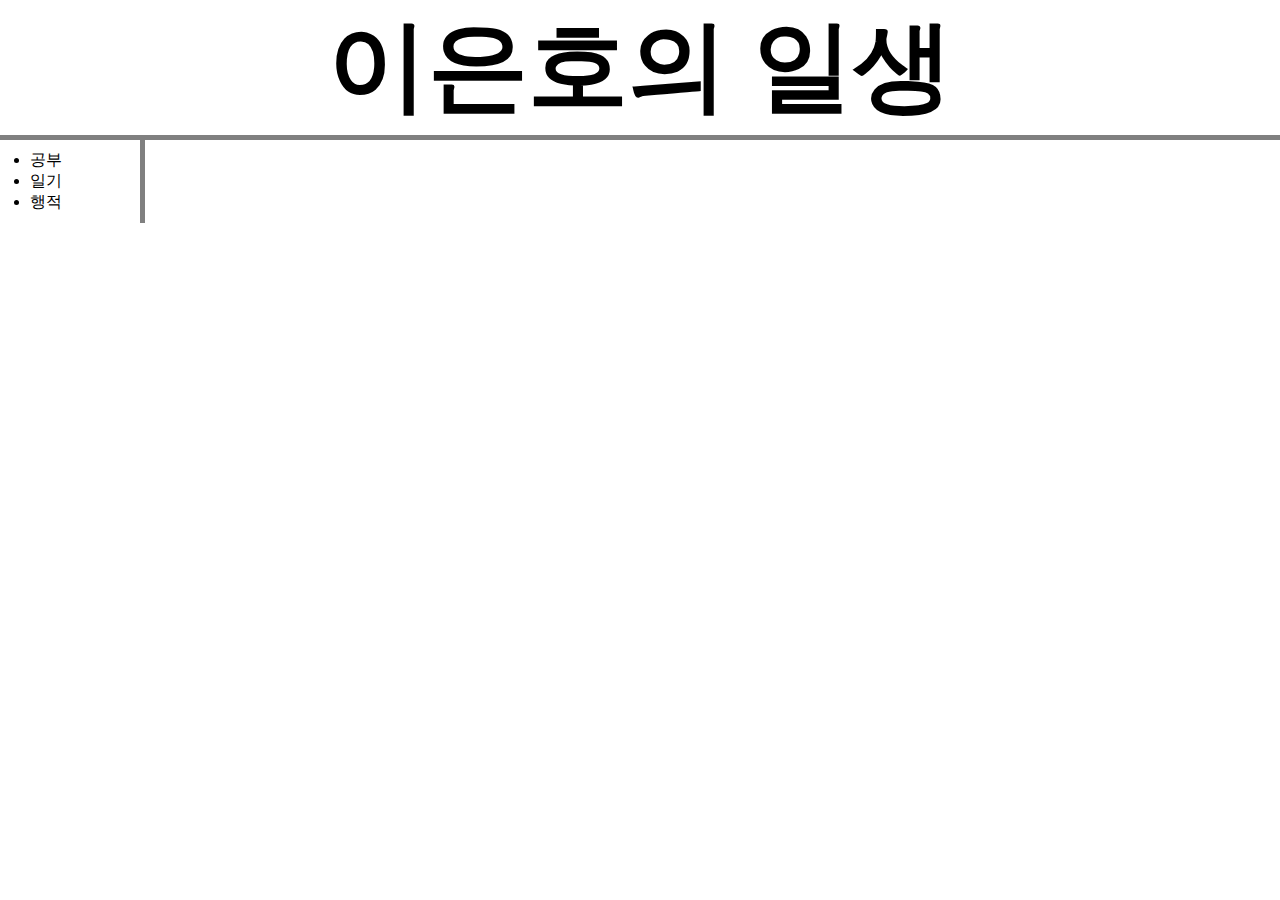
<file: index.html>
<!doctype html>
<html>
    <head>
        <title>이은호의 일생</title>
        <meta charset="UTF-8">
        <link rel="stylesheet" href="style.css">
    </head>
    <body>
        
        <h1><a href="index.html">이은호의 일생</a></h1>
        <div id="grid">
            <ul>
                <li><a href="1.html">공부</a></li>
                <li><a href="2.html">일기</a></li>
                <li><a href="3.html">행적</a></li>
            </ul>
            <div>
                <p id="article">
                    
                </p>
            </div>
        </div>
    </body>
</html>
</file>
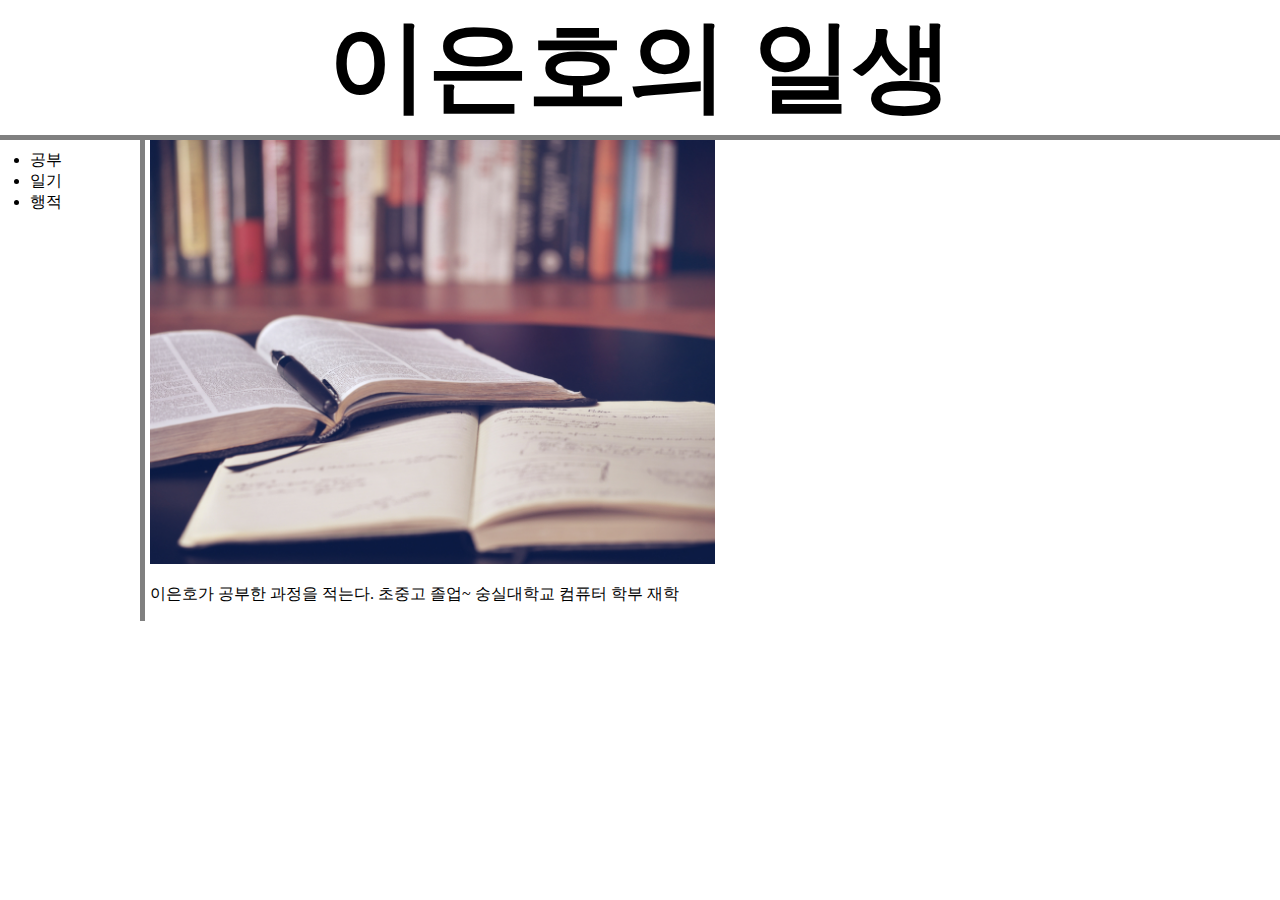
<file: 1.html>
<!doctype html>
<html>
    <head>
        <title>이은호의 일생</title>
        <meta charset="UTF-8">
        <link rel="stylesheet" href="style.css">

    </head>
    <body>
        <h1><a href="index.html">이은호의 일생</a></h1>
        <div id="grid">
            <ul>
                <li><a href="1.html">공부</a></li>
                <li><a href="2.html">일기</a></li>
                <li><a href="3.html">행적</a></li>
            </ul>
            <div>
                <img src="study.jpg" width="50%">
                <p>
                    이은호가 공부한 과정을 적는다.
                    초중고 졸업~
                    숭실대학교 컴퓨터 학부 재학
                </p>
            </div>
        </div>
        
    </body>
</html>
</file>
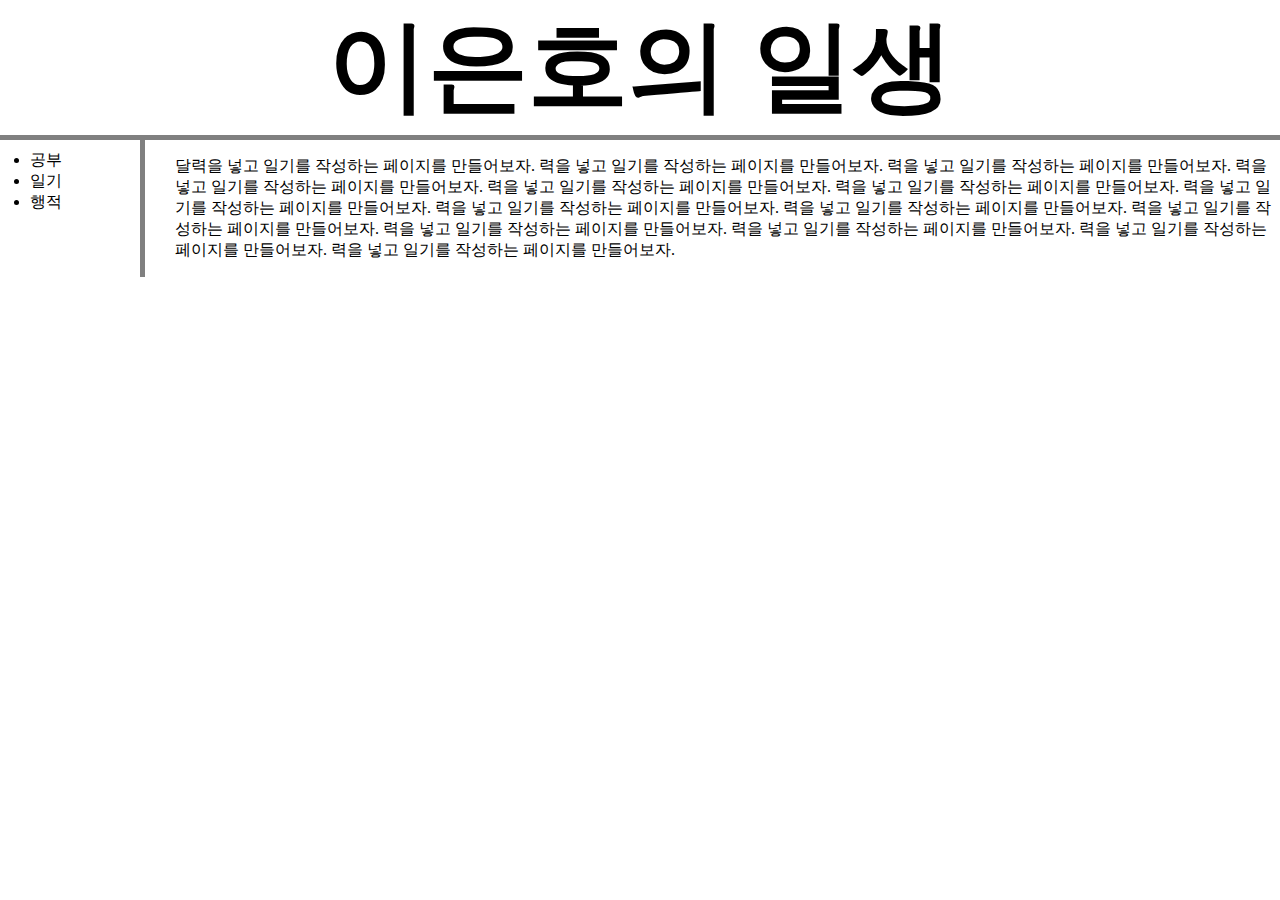
<file: 2.html>
<!doctype html>
<html>
    <head>
        <title>이은호의 일생</title>
        <meta charset="UTF-8">
        <link rel="stylesheet" href="style.css">

    </head>
    <body>
        <h1><a href="index.html">이은호의 일생</a></h1>
        <div id="grid">
            <ul>
                <li><a href="1.html" class="saw">공부</a></li>
                <li><a href="2.html" class="saw" id="active">일기</a></li>
                <li><a href="3.html" class="saw">행적</a></li>
            </ul>
            <div id="article">
                <p>
                    달력을 넣고 일기를 작성하는 페이지를 만들어보자.
                    력을 넣고 일기를 작성하는 페이지를 만들어보자.
                    력을 넣고 일기를 작성하는 페이지를 만들어보자.
                    력을 넣고 일기를 작성하는 페이지를 만들어보자.
                    력을 넣고 일기를 작성하는 페이지를 만들어보자.
                    력을 넣고 일기를 작성하는 페이지를 만들어보자.
                    력을 넣고 일기를 작성하는 페이지를 만들어보자.
                    력을 넣고 일기를 작성하는 페이지를 만들어보자.
                    력을 넣고 일기를 작성하는 페이지를 만들어보자.
                    력을 넣고 일기를 작성하는 페이지를 만들어보자.
                    력을 넣고 일기를 작성하는 페이지를 만들어보자.
                    력을 넣고 일기를 작성하는 페이지를 만들어보자.
                    력을 넣고 일기를 작성하는 페이지를 만들어보자.
                    력을 넣고 일기를 작성하는 페이지를 만들어보자.

                </p>
            </div>
        </div>
        
        
    </body>
</html>
</file>
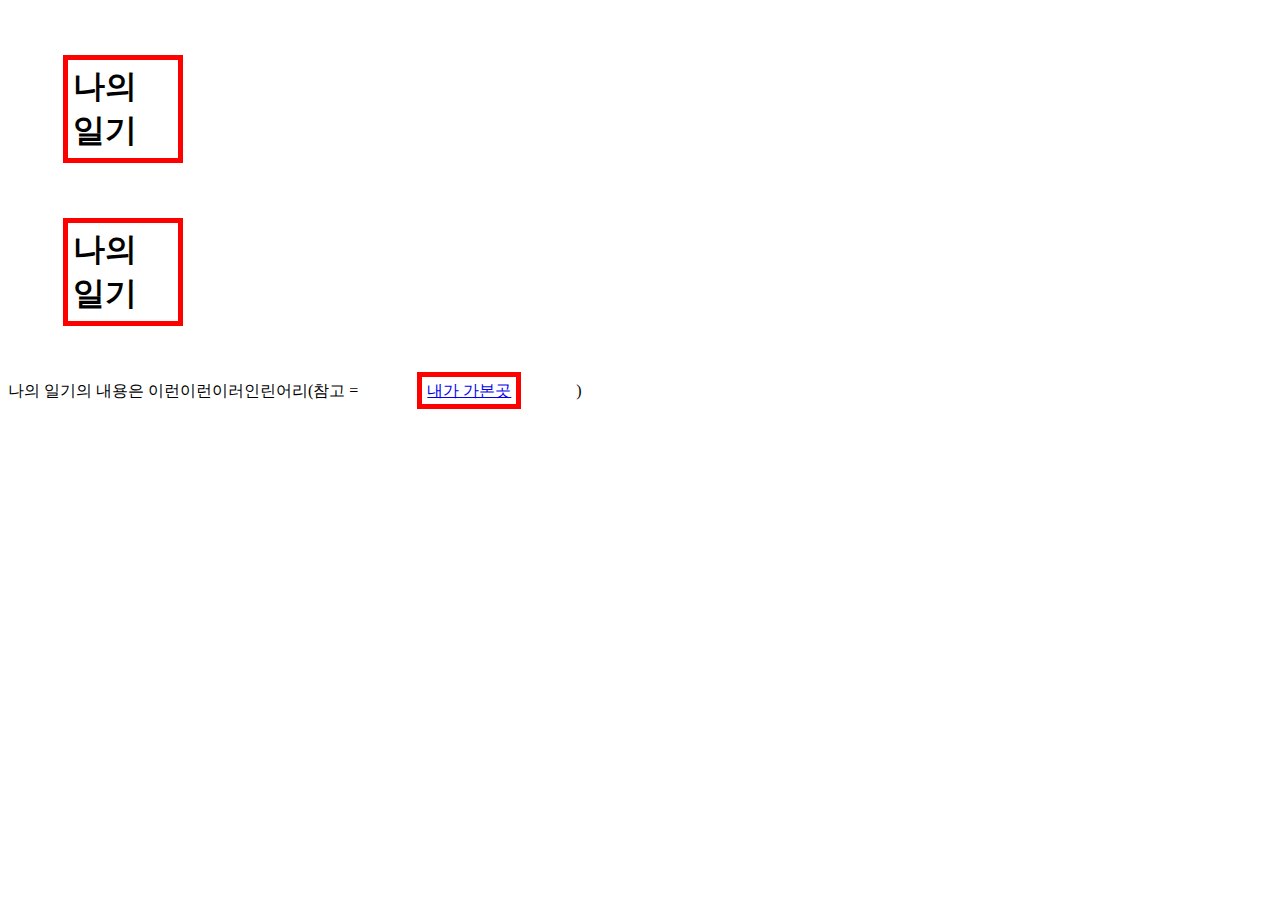
<file: box.html>
<!DOCTYPE html>
<html>
    <head>
        <meta charset="utf-8">
        <style>
            /*
            black leve element
            */
            h1,a {
                /*
                border-width: 5px;
                border-color: red;
                border-style: solid;
                */
                border :5px red solid;
                padding : 5px;
                margin : 55px;
                width : 100px;
            }
        </style>
    </head>
    <body>
        <h1>나의 일기</h1>
        <h1>나의 일기</h1>
        <p>
            나의 일기의 내용은 이런이런이러인린어리(참고 = <a href="index.html">내가 가본곳</a>)
        </p>
    </body>
</html>
</file>
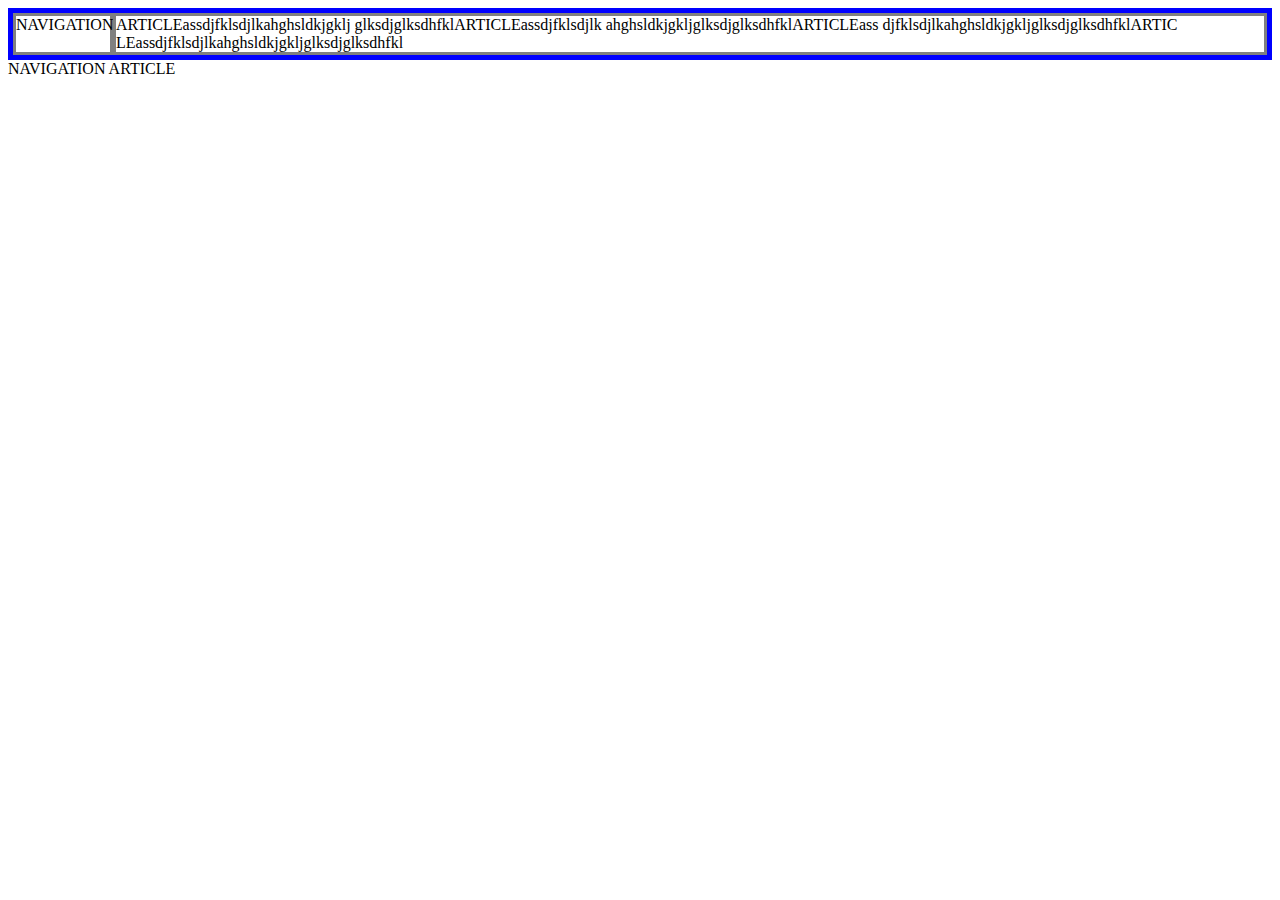
<file: grid.html>
<!DOCTYPE html>
<html>
    <head>
        <meta charset="utf-8">
        <title></title>
        <style>
            #grid {
                border : 5px solid blue;
                display : grid;
                grid-template-columns: 100px 1fr;
                
            }            
            div {
                border : 3px solid gray;
            }
        </style>
    </head>
    <body>
        <div id="grid" >
            <div>NAVIGATION</div>
            <div>ARTICLEassdjfklsdjlkahghsldkjgklj
                glksdjglksdhfklARTICLEassdjfklsdjlk
                ahghsldkjgkljglksdjglksdhfklARTICLEass
                djfklsdjlkahghsldkjgkljglksdjglksdhfklARTIC
                LEassdjfklsdjlkahghsldkjgkljglksdjglksdhfkl</div>
        </div>
        
        <span>NAVIGATION</span>
        <span>ARTICLE</span>
    </body>
</html>
</file>
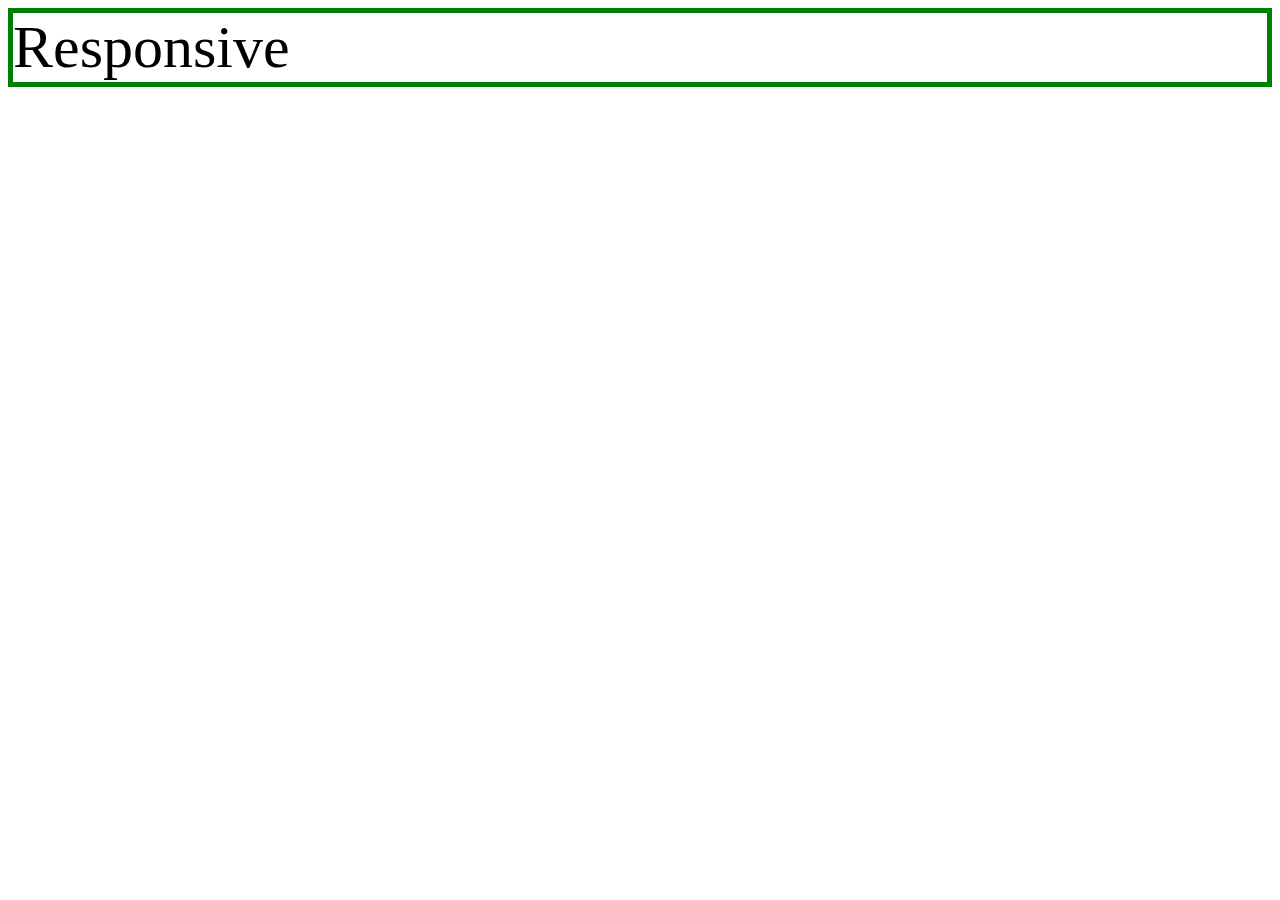
<file: mediaquery.html>
<!DOCTYPE html>
<html lang="ko">
<head>
    <meta charset="UTF-8">
    <meta http-equiv="X-UA-Compatible" content="IE=edge">
    <meta name="viewport" content="width=device-width, initial-scale=1.0">
    <title>Document</title>
    <style>
        div{
            border : 5px solid green;
            font-size : 60px;
        }
        @media(max-width:800px){
            div{
                display:none;
            }
        }            
    </style>
</head>
<body>
    <div>
        Responsive
    </div>
</body>
</html>
</file>
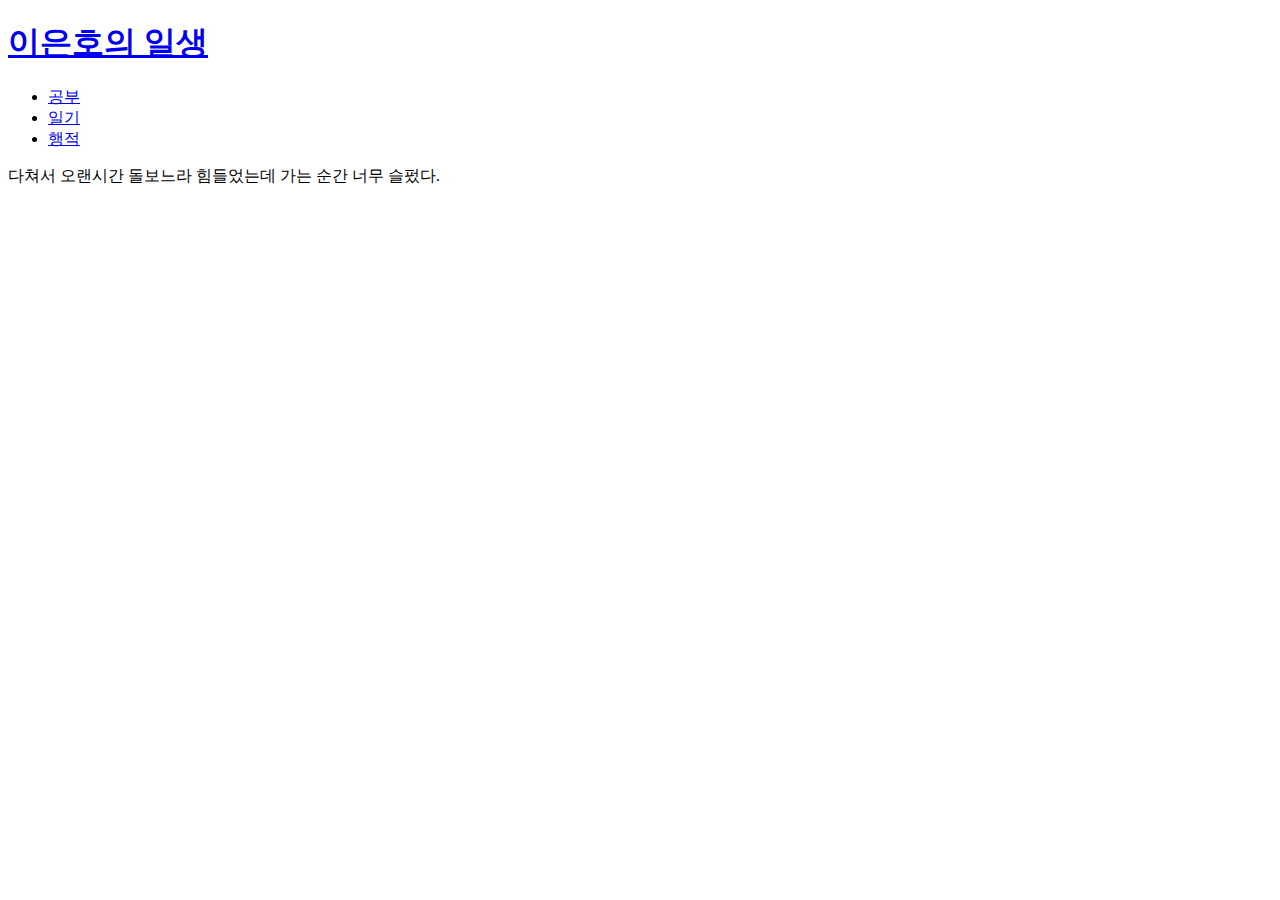
<file: my_dog.html>
<!doctype html>
<html>
    <head>
        <title>이은호의 일생</title>
        <meta charset="UTF-8">
    </head>
    <body>
        <h1><a href="index.html">이은호의 일생</a></h1>
        <ul>
            <li><a href="1.html">공부</a></li>
            <li><a href="2.html">일기</a></li>
            <li><a href="3.html">행적</a></li>
        </ul>
        <p>
           다쳐서 오랜시간 돌보느라 힘들었는데 가는 순간 너무 슬펐다.
        </p>
    </body>
</html>
</file>
<file: style.css>
body {
    margin: 0;
}
a {
    text-decoration: none;
    color: black;
}

h1 {
    font-size:100px;
    text-align: center;
    border-bottom : 5px solid gray;
    margin: 0;
}
#grid {
    display: grid;
    grid-template-columns: 150px 1fr;
}
#grid ul {
    border-right : 5px solid gray;
    margin: 0;
    padding :10px 10px 10px 30px;
    width : 100px;
}
#article {
    padding-left : 25px; 
}
@media(max-width:700px){
    h1{
        font-size:30px;

    }
    #grid{
        display:block;
    }
    #grid ul{
        border-right:none;
    }
    h1 {
        border-bottom : none;
    }
}
</file>
